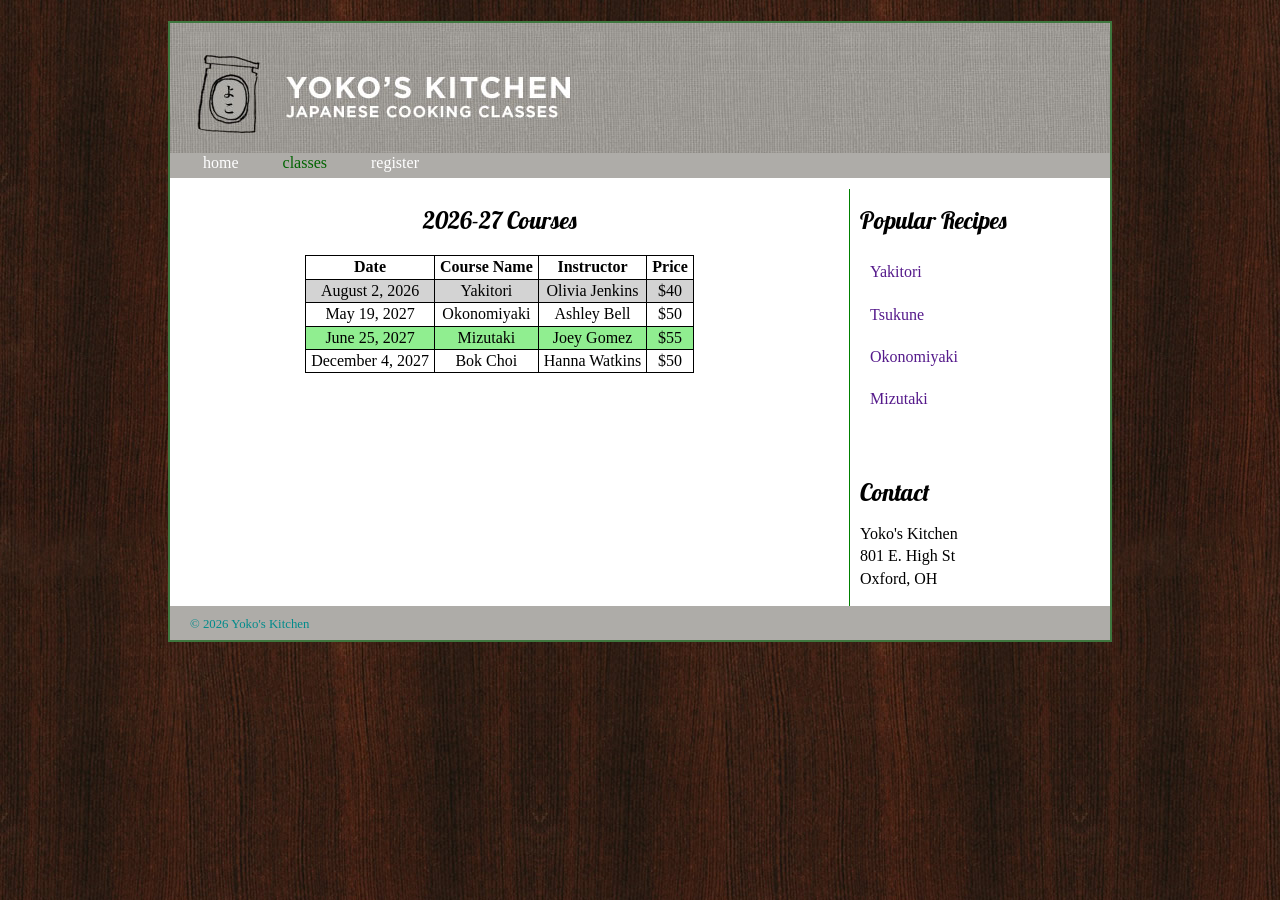
<file: classes.html>
<!DOCTYPE html>
<html lang="en">

<head>
    <title>IMS222 HTML/CSS Exercise</title>
    <link rel="stylesheet" href="classes.css">
    <link href="https://fonts.googleapis.com/css2?family=Lobster&display=swap" rel="stylesheet">
</head>

<body>

    <div class="wrapper">
        <!-- header -->
        <header>
            <img src="images/header.jpg">
            <nav>
                <ul>
                    <li><a href="index.html">home</a></li>
                    <li><a href="classes.html" class="current">classes</a></li>
                    <li><a href="register.html">register</a></li>
                </ul>
            </nav>
        </header>

        <!-- add <section> for table -->
        <section class="courses">
            <article>
                <h1>2026-27 Courses</h1>
                <table>
                    <tr>
                        <th>Date</th>
                        <th>Course Name</th>
                        <th>Instructor</th>
                        <th>Price</th>
                    </tr>
                    <tr id="passed">
                        <td>August 2, 2026</td>
                        <td>Yakitori</td>
                        <td>Olivia Jenkins</td>
                        <td>$40</td>
                    </tr>
                    <tr>
                        <td>May 19, 2027</td>
                        <td>Okonomiyaki</td>
                        <td>Ashley Bell</td>
                        <td>$50</td>
                    </tr>
                    <tr>
                        <td>June 25, 2027</td>
                        <td>Mizutaki</td>
                        <td>Joey Gomez</td>
                        <td>$55</td>
                    </tr>
                    <tr>
                        <td>December 4, 2027</td>
                        <td>Bok Choi</td>
                        <td>Hanna Watkins</td>
                        <td>$50</td>
                    </tr>
                </table>
            </article>
        </section>



        <!-- sidebar -->
        <aside>
            <article class="popular-recipes">
                <h2>Popular Recipes</h2>
                <a href="">Yakitori</a>
                <a href="">Tsukune</a>
                <a href="">Okonomiyaki</a>
                <a href="">Mizutaki</a>
            </article>
            <article class="contact">
                <h2>Contact</h2>
                <p>Yoko's Kitchen<br />
                    801 E. High St<br />
                    Oxford, OH<br />
                </p>
            </article>
        </aside>

        <!-- footer -->
        <footer>
            &copy; 2026 Yoko's Kitchen
        </footer>
    </div>
</body>

</html>
</file>
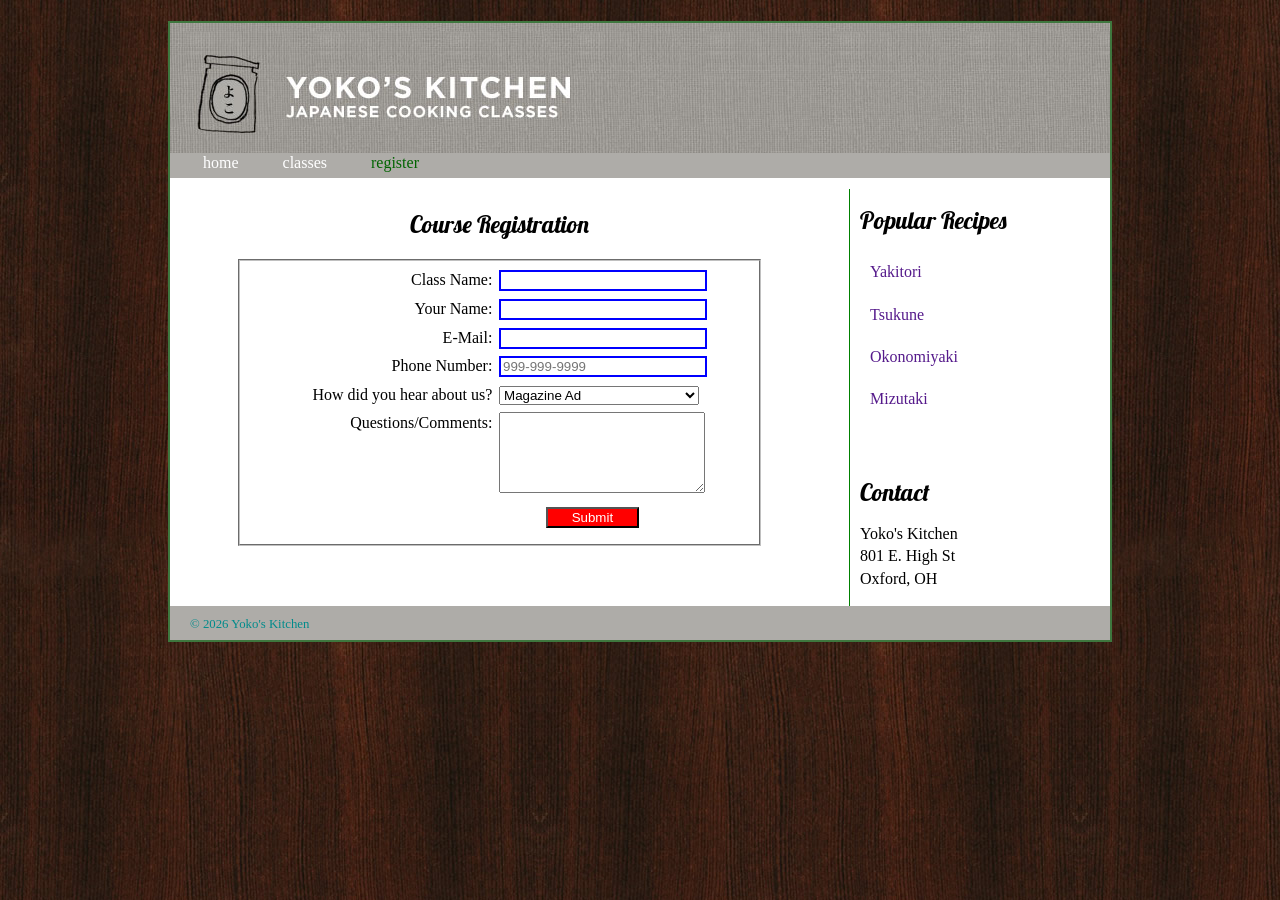
<file: register.html>
<!DOCTYPE html>
<html lang="en">

<head>
    <title>IMS222 HTML/CSS Exercise</title>
    <link rel="stylesheet" href="register.css">
    <link href="https://fonts.googleapis.com/css2?family=Lobster&display=swap" rel="stylesheet">
</head>

<body>
    <div class="wrapper">
        <!-- header -->
        <header>
            <img src="images/header.jpg">
            <nav>
                <ul>
                    <li><a href="index.html">home</a></li>
                    <li><a href="classes.html">classes</a></li>
                    <li><a href="register.html" class="current">register</a></li>
                </ul>
            </nav>
        </header>

        <!-- add <section> for form -->
        <section class="courses">
            <article>
                <h1>Course Registration </h1>
                <form action="your formspree link" method="post" name="registration_form" id="registration_form">
                    <fieldset>
                        <label for="classname">Class Name:</label>
                        <input type="text" name="classname" id="classname" required><br>
                        <label for="name">Your Name:</label>
                        <input type="text" name="name" id="name" required><br>
                        <label for="email">E-Mail:</label>
                        <input type="email" name="email" id="email" required><br>
                        <label for="phone">Phone Number:</label>
                        <input type="tel" name="phone" id="phone" placeholder="999-999-9999" required><br>
                        <label for="hearaboutus">How did you hear about us?</label>
                        <select name="hearaboutus" id="hearaboutus" required>
                            <option value="magazine">Magazine Ad</option>
                            <option value="radio">Radio Ad</option>
                            <option value="tv">TV Ad</option>
                            <option value="word">Social Media</option>
                        </select>
                        <label for="questions">Questions/Comments:</label>
                        <textarea name="questions" id="questions" rows="5"></textarea>
                        <label>&nbsp;</label>
                        <input type="submit" id="submit" value="Submit">
                    </fieldset>
                </form>
            </article>
        </section>


        <!-- sidebar -->
        <aside>
            <article class="popular-recipes">
                <h2>Popular Recipes</h2>
                <a href="">Yakitori</a>
                <a href="">Tsukune</a>
                <a href="">Okonomiyaki</a>
                <a href="">Mizutaki</a>
            </article>
            <article class="contact">
                <h2>Contact</h2>
                <p>Yoko's Kitchen<br />
                    801 E. High St<br />
                    Oxford, OH<br />
                </p>
            </article>
        </aside>

        <!-- footer -->
        <footer>
            &copy; 2026 Yoko's Kitchen
        </footer>
    </div>
</body>

</html>
</file>
<file: classes.css>
header,
section,
footer,
aside,
nav,
article,
figure,
figcaption {
    display: block;
}

/**/
body {
    font-family: Georgia, Times, serif;
    line-height: 1.4em;
    margin: 21px;
    background: url("images/dark-wood.jpg");
}

.wrapper {
    width: 940px;
    margin: 1px auto;
    /* 20px on top/bottom and equal margin for left/right */
    border: 2px solid #3e773e;
    background-color: #fff;
}

/* header */
header {
    height: 166px;
}

nav,
footer {
    clear: both;
    background-color: #aeaca8;
    color: darkcyan;
    height: 26px;
}

nav li {
    display: inline;
    margin-right: 40px;
}

nav ul {
    margin: -7px;
    padding: -6px 1px 1px 48px;
}

nav li a {
    color: #fff;
}

a {
    text-decoration: none;
}

nav li a:hover,
nav li a.current {
    color: darkgreen;
}

/* main section */
.courses {
    float: left;
    width: 659px;
    border-right: 1px solid blue;
    margin-right: 20px;
}

figure {
    float: left;
    width: 290px;
    height: 220px;
    padding: 5px;
    margin: 20px;
    border: 1px solid red;
}

figcaption {
    text-align: center;
    font-size: 80%;
}

.courses article {
    overflow: auto;
    width: 100%;
}

h2,
h3 {
    font-weight: normal;
    font-family: 'Lobster', cursive;
}

h3 ul {
    margin-bottom: 10px;
    color: blue;
}

/* sidebar */
aside article a {
    display: block;
    /*change <a> tag(inline element) to a block element*/
    padding: 10px;
}

aside article a:hover {
    color: yellow;
}

.contact {
    padding-top: 40px;
}

/* footer */
footer {
    font-size: 80%;
    padding: 7px 1px 1px 20px;
}

aside {
    float: left;
    border-left: 1px solid green;
    padding-left: 10px
}

.courses {
    border: none;
}

h1 {
    text-align: center;
    font-size: 1.5em;
    margin-top: 20px;
    font-weight: normal;
    font-family: 'Lobster', cursive;
}

table {
    margin: 0 auto
}

table,
td,
th {
    border: 1px solid black;
    text-align: center;
    padding: 0 5px;
    border-collapse: collapse;
}

tr:nth-child(even) {
    background-color: lightgreen;
}

tr:hover {
    background-color: #2554ad;
    transition: 0.5s
}


#passed {
    background-color: lightgray
}
</file>
<file: register.css>
header,
section,
footer,
aside,
nav,
article,
figure,
figcaption {
    display: block;
}

/**/
body {
    font-family: Georgia, Times, serif;
    line-height: 1.4em;
    margin: 21px;
    background: url("images/dark-wood.jpg");
}

.wrapper {
    width: 940px;
    margin: 1px auto;
    /* 20px on top/bottom and equal margin for left/right */
    border: 2px solid #3e773e;
    background-color: #fff;
}

/* header */
header {
    height: 166px;
}

nav,
footer {
    clear: both;
    background-color: #aeaca8;
    color: darkcyan;
    height: 26px;
}

nav li {
    display: inline;
    margin-right: 40px;
}

nav ul {
    margin: -7px;
    padding: -6px 1px 1px 48px;
}

nav li a {
    color: #fff;
}

a {
    text-decoration: none;
}

nav li a:hover,
nav li a.current {
    color: darkgreen;
}

/* main section */
.courses {
    float: left;
    width: 659px;
    border-right: 1px solid blue;
    margin-right: 20px;
}

figure {
    float: left;
    width: 290px;
    height: 220px;
    padding: 5px;
    margin: 20px;
    border: 1px solid red;
}

figcaption {
    text-align: center;
    font-size: 80%;
}

.courses article {
    overflow: auto;
    width: 100%;
}

h2,
h3 {
    font-weight: normal;
    font-family: 'Lobster', cursive;
}

h3 ul {
    margin-bottom: 10px;
    color: blue;
}

/* sidebar */
aside article a {
    display: block;
    /*change <a> tag(inline element) to a block element*/
    padding: 10px;
}

aside article a:hover {
    color: yellow;
}

.contact {
    padding-top: 40px;
}

/* footer */
footer {
    font-size: 80%;
    padding: 7px 1px 1px 20px;
}


h1 {
    text-align: center;
    font-family: 'Lobster', cursive;
    font-size: 1.5em;
    font-weight: normal;
}

fieldset {
    width: 75%;
    margin-top: 1em;
    margin-bottom: 1em;
    padding-top: .5em;
    margin: 0 auto
}

label {
    float: left;
    width: 15em;
    text-align: right;
}

input,
select,
textarea {
    width: 15em;
    margin-left: 0.5em;
    margin-bottom: 0.5em;
}

input:required {
    border: 2px solid blue;
}

#submit {
    width: 7em;
    background-color: red;
    color: white;
    margin-left: 4em
}

aside article a {
    display: block;
    padding: 10px;
}


aside {
    float: left;
    border-left: 1px solid green;
    padding-left: 10px
}

.courses {
    border: none;
}
</file>
